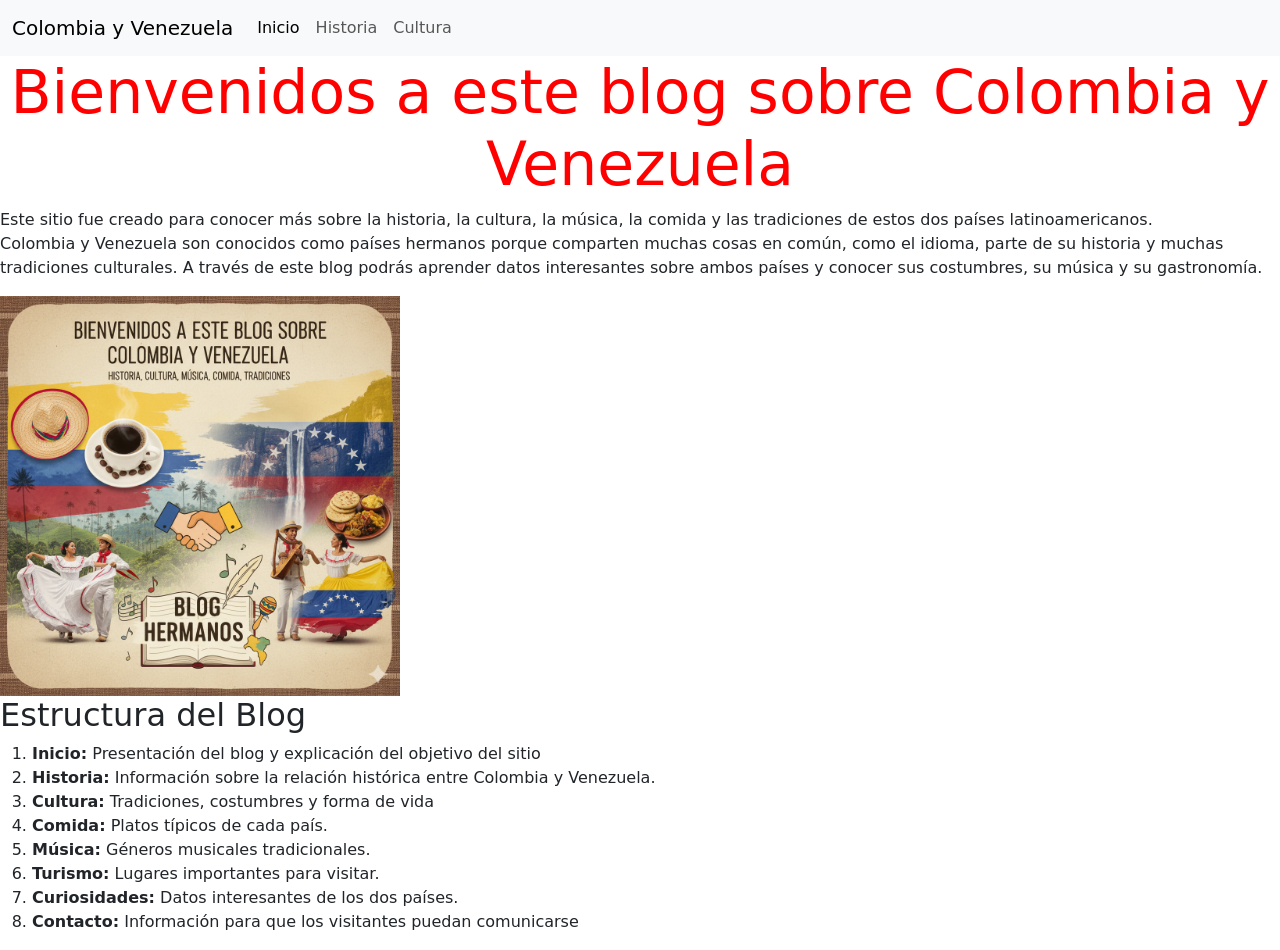
<file: index.html>
<!DOCTYPE html>
<html lang="en">

<head>
    <meta charset="UTF-8">
    <meta name="viewport" content="width=device-width, initial-scale=1.0">
    <title>Dos Paises Hermanos</title>
    <link href="https://cdn.jsdelivr.net/npm/bootstrap@5.3.8/dist/css/bootstrap.min.css" rel="stylesheet"
        integrity="sha384-sRIl4kxILFvY47J16cr9ZwB07vP4J8+LH7qKQnuqkuIAvNWLzeN8tE5YBujZqJLB" crossorigin="anonymous">
    <link rel="stylesheet" href="styles/styles.css">
</head>

<body>
    <nav class="navbar navbar-expand-lg bg-body-tertiary">
        <div class="container-fluid">
            <a class="navbar-brand" href="#">Colombia y Venezuela</a>
            <button class="navbar-toggler" type="button" data-bs-toggle="collapse" data-bs-target="#navbarNav"
                aria-controls="navbarNav" aria-expanded="false" aria-label="Toggle navigation">
                <span class="navbar-toggler-icon"></span>
            </button>
            <div class="collapse navbar-collapse" id="navbarNav">
                <ul class="navbar-nav">
                    <li class="nav-item">
                        <a class="nav-link active" aria-current="page" href="index.html">Inicio</a>
                    </li>
                    <li class="nav-item">
                        <a class="nav-link" href="Historia Ven y Col.html">Historia</a>
                    </li>
                    <li class="nav-item">
                        <a class="nav-link" href="Cultura.html">Cultura</a>
                    </li>
                </ul>
            </div>
        </div>
    </nav>
    <h1 class="titulo_01">Bienvenidos a este blog sobre Colombia y Venezuela</h1>
    <p>Este sitio fue creado para conocer más sobre la historia, la cultura, la música, la comida y las tradiciones de
        estos dos países latinoamericanos.<br>
        Colombia y Venezuela son conocidos como países hermanos porque comparten muchas cosas en común, como el idioma,
        parte de su historia y muchas tradiciones culturales. A través de este blog podrás aprender datos interesantes
        sobre ambos países y conocer sus costumbres, su música y su gastronomía.</p>
    <img src="img/Ven y Col.png" alt="" width="400">
    <h2>Estructura del Blog</h2>
    <ol>
        <li><strong> Inicio:</strong> Presentación del blog y explicación del objetivo del sitio</li>
        <li><strong> Historia:</strong> Información sobre la relación histórica entre Colombia y Venezuela.</li>
        <li><strong> Cultura:</strong> Tradiciones, costumbres y forma de vida</li>
        <li><strong> Comida:</strong> Platos típicos de cada país.</li>
        <li><strong>Música:</strong> Géneros musicales tradicionales.</li>
        <li><strong>Turismo:</strong> Lugares importantes para visitar.</li>
        <li><strong>Curiosidades:</strong> Datos interesantes de los dos países.</li>
        <li><strong>Contacto:</strong> Información para que los visitantes puedan comunicarse</li>
    </ol>




















    <script src="https://cdn.jsdelivr.net/npm/bootstrap@5.3.8/dist/js/bootstrap.bundle.min.js"
        integrity="sha384-FKyoEForCGlyvwx9Hj09JcYn3nv7wiPVlz7YYwJrWVcXK/BmnVDxM+D2scQbITxI"
        crossorigin="anonymous"></script>

</body>

</html>
</file>
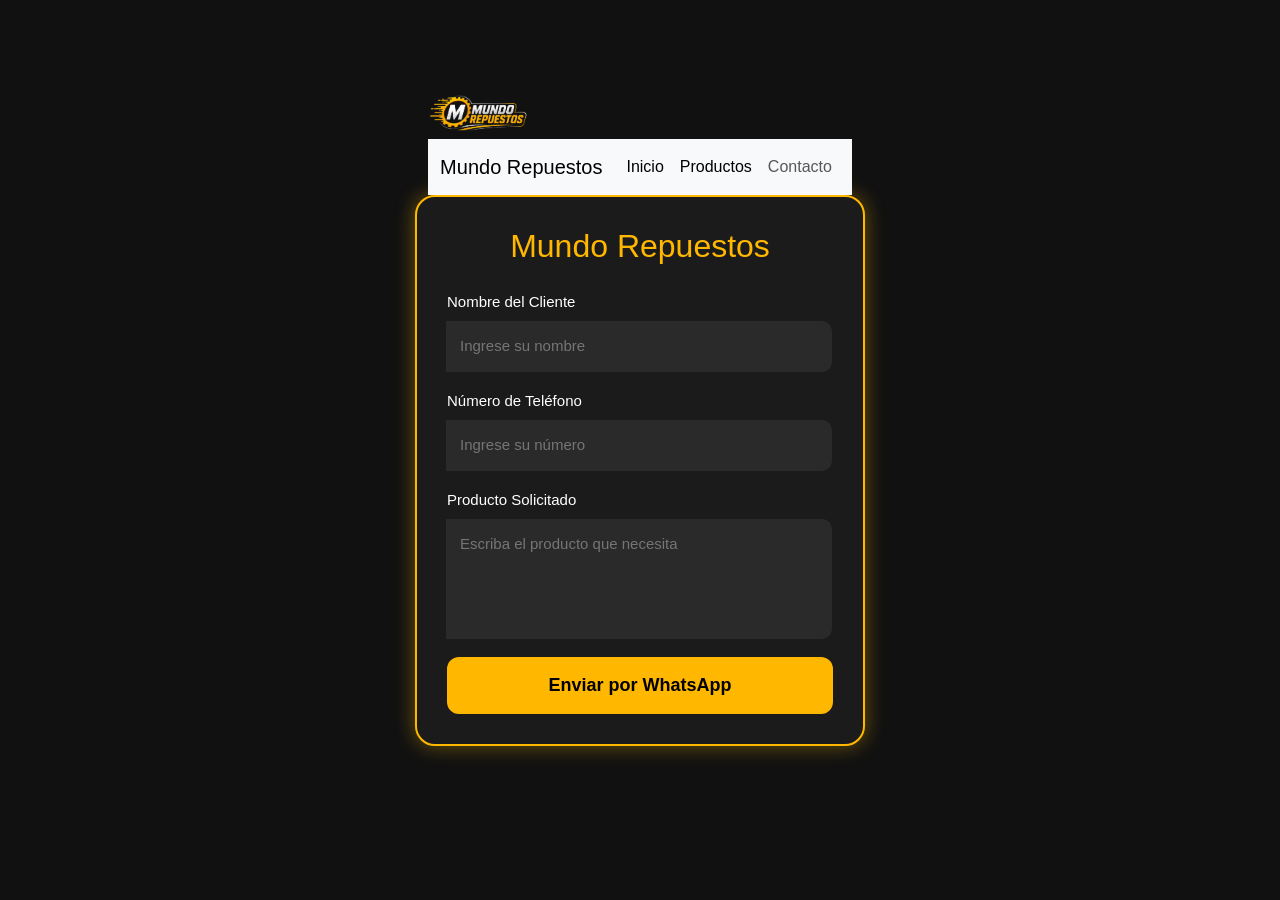
<file: contacto.html>
<!DOCTYPE html>
<html lang="en">

<head>
    <meta charset="UTF-8">
    <meta name="viewport" content="width=device-width, initial-scale=1.0">
    <title>Contacto - Mundo Repuestos</title>
    <link href="https://cdn.jsdelivr.net/npm/bootstrap@5.3.8/dist/css/bootstrap.min.css" rel="stylesheet"
        integrity="sha384-sRIl4kxILFvY47J16cr9ZwB07vP4J8+LH7qKQnuqkuIAvNWLzeN8tE5YBujZqJLB" crossorigin="anonymous">
    <link rel="stylesheet" href="formulario.css">

</head>

<body>

    <div class="container d-flex flex-column align-items-center justify-center" style="min-height: 80vh;">
        <header>

            <div class="logo">
                <img src="img/descarga.png" alt="logo" width="100">
            </div>
            <nav class="navbar navbar-expand-lg bg-body-tertiary">
                <div class="container-fluid">
                    <a class="navbar-brand" href="inicio.html">Mundo Repuestos</a>
                    <button class="navbar-toggler" type="button" data-bs-toggle="collapse" data-bs-target="#navbarNav"
                        aria-controls="navbarNav" aria-expanded="false" aria-label="Toggle navigation">
                        <span class="navbar-toggler-icon"></span>
                    </button>
                    <div class="collapse navbar-collapse" id="navbarNav">
                        <ul class="navbar-nav">
                            <li class="nav-item">
                                <a class="nav-link active" aria-current="page" href="inicio.html">Inicio</a>
                            </li>
                            <li class="nav-item">
                                <a class="nav-link active" aria-current="page" href="Producto.html">Productos</a>
                            </li>
                            <li class="nav-item">
                                <a class="nav-link" href="contacto.html">Contacto</a>
                            </li>
                        </ul>
                    </div>
                </div>
            </nav>

        </header>
        <div class="formulario">
            <h2>Mundo Repuestos</h2>

            <form id="whatsappForm">

                <div class="input-group">
                    <label>Nombre del Cliente</label>
                    <input type="text" id="nombre" placeholder="Ingrese su nombre" required>
                </div>

                <div class="input-group">
                    <label>Número de Teléfono</label>
                    <input type="tel" id="telefono" placeholder="Ingrese su número" required>
                </div>

                <div class="input-group">
                    <label>Producto Solicitado</label>
                    <textarea id="producto" placeholder="Escriba el producto que necesita" required></textarea>
                </div>

                <button type="submit" class="btn">
                    Enviar por WhatsApp
                </button>

            </form>
        </div>
        <script>
            document.getElementById("whatsappForm").addEventListener("submit", function (e) {
                e.preventDefault();

                let nombre = document.getElementById("nombre").value;
                let telefono = document.getElementById("telefono").value;
                let producto = document.getElementById("producto").value;

                let mensaje = `Hola Mundo Repuestos,%0A%0A` +
                    `Nombre: ${nombre}%0A` +
                    `Teléfono: ${telefono}%0A` +
                    `Producto solicitado: ${producto}`;

                // Números
                let numero1 = "573177537993";
                let numero2 = "573187279750";

                // Links
                let url1 = `https://wa.me/${numero1}?text=${mensaje}`;
                let url2 = `https://wa.me/${numero2}?text=${mensaje}`;

                // Abrir chats
                window.open(url1, "_blank");

                setTimeout(() => {
                    window.open(url2, "_blank");
                }, 1000);

            });
        </script>




    </div>






























    <script src="https://cdn.jsdelivr.net/npm/bootstrap@5.3.8/dist/js/bootstrap.bundle.min.js"
        integrity="sha384-FKyoEForCGlyvwx9Hj09JcYn3nv7wiPVlz7YYwJrWVcXK/BmnVDxM+D2scQbITxI"
        crossorigin="anonymous"></script>
</body>

</html>
</file>
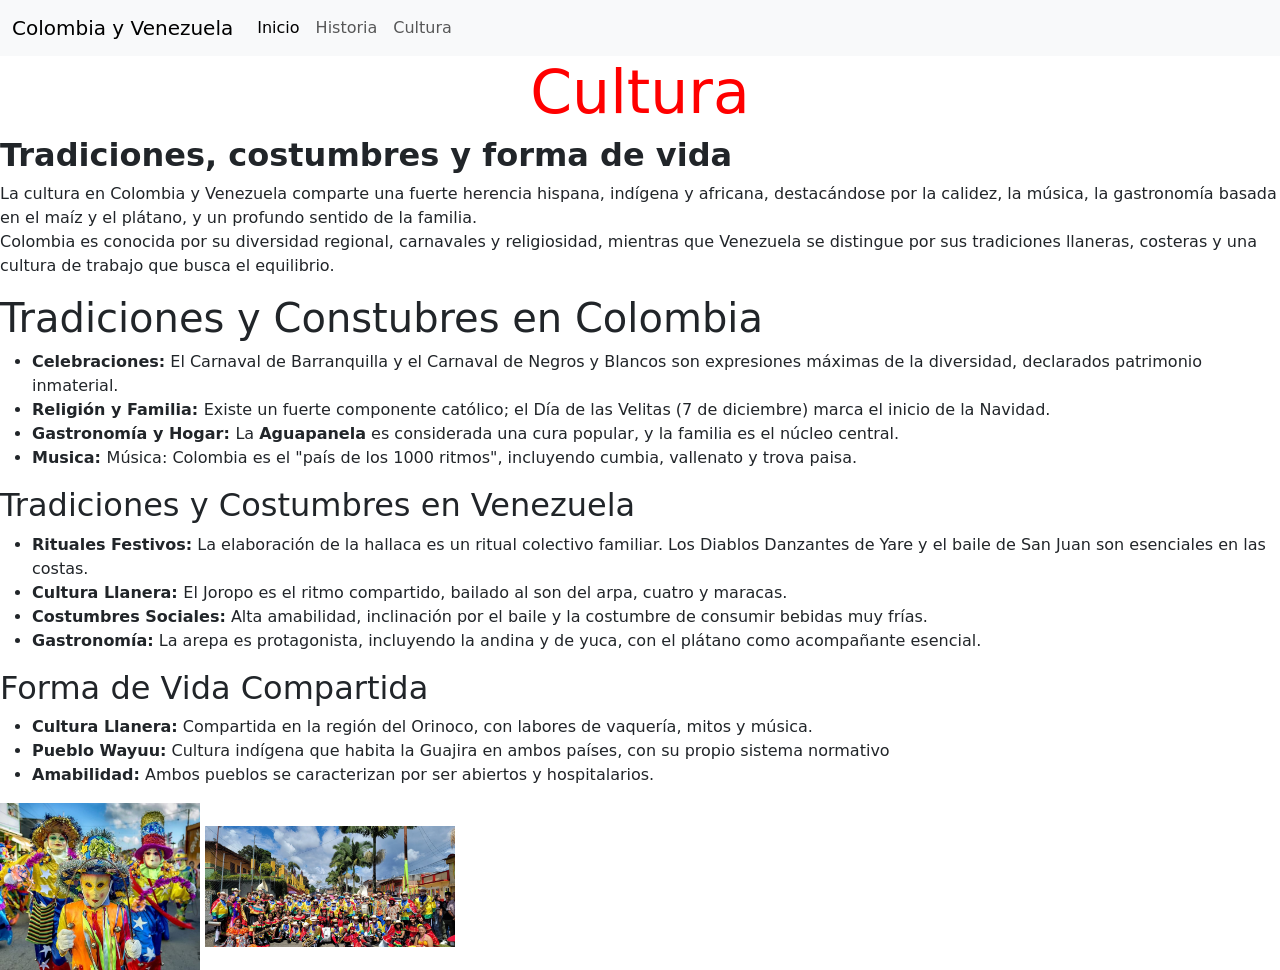
<file: Cultura.html>
<!DOCTYPE html>
<html lang="en">

<head>
    <meta charset="UTF-8">
    <meta name="viewport" content="width=device-width, initial-scale=1.0">
    <title>Document</title>
    <link href="https://cdn.jsdelivr.net/npm/bootstrap@5.3.8/dist/css/bootstrap.min.css" rel="stylesheet"
        integrity="sha384-sRIl4kxILFvY47J16cr9ZwB07vP4J8+LH7qKQnuqkuIAvNWLzeN8tE5YBujZqJLB" crossorigin="anonymous">
    <link rel="stylesheet" href="styles/styles.css">
</head>

<body>
    <nav class="navbar navbar-expand-lg bg-body-tertiary">
        <div class="container-fluid">
            <a class="navbar-brand" href="#">Colombia y Venezuela</a>
            <button class="navbar-toggler" type="button" data-bs-toggle="collapse" data-bs-target="#navbarNav"
                aria-controls="navbarNav" aria-expanded="false" aria-label="Toggle navigation">
                <span class="navbar-toggler-icon"></span>
            </button>
            <div class="collapse navbar-collapse" id="navbarNav">
                <ul class="navbar-nav">
                    <li class="nav-item">
                        <a class="nav-link active" aria-current="page" href="index.html">Inicio</a>
                    </li>
                    <li class="nav-item">
                        <a class="nav-link" href="Historia Ven y Col.html">Historia</a>
                    </li>
                    <li class="nav-item">
                        <a class="nav-link" href="Cultura.html">Cultura</a>
                    </li>
                </ul>
            </div>
        </div>
    </nav>
    <h1 class="titulo_01"> Cultura</h1>
    <h2><strong>Tradiciones, costumbres y forma de vida</strong></h2>
    <p>La cultura en Colombia y Venezuela comparte una fuerte herencia hispana, indígena y africana, destacándose por la
        calidez, la música, la gastronomía basada en el maíz y el plátano, y un profundo sentido de la familia.<br>
        Colombia
        es conocida por su diversidad regional, carnavales y religiosidad, mientras que Venezuela se distingue por sus
        tradiciones llaneras, costeras y una cultura de trabajo que busca el equilibrio.</p>
    <h1>Tradiciones y Constubres en Colombia</h1>
    <ul>
        <li><strong>Celebraciones:</strong> El Carnaval de Barranquilla y el Carnaval de Negros y Blancos son
            expresiones máximas de la
            diversidad, declarados patrimonio inmaterial.</li>
        <li><strong>Religión y Familia: </strong>Existe un fuerte componente católico; el Día de las Velitas (7 de
            diciembre) marca el inicio de la Navidad.</li>
        <li><strong>Gastronomía y Hogar: </strong>La <strong>Aguapanela</strong> es considerada una cura popular, y la
            familia es el núcleo central.</li>
        <li><strong>Musica: </strong>Música: Colombia es el "país de los 1000 ritmos", incluyendo cumbia, vallenato y
            trova paisa.</li>
    </ul>
    <h2>Tradiciones y Costumbres en Venezuela
    </h2>
    <ul>
        <li><strong>Rituales Festivos:</strong> La elaboración de la hallaca es un ritual colectivo familiar. Los
            Diablos Danzantes de
            Yare y el baile de San Juan son esenciales en las costas.</li>
        <li><strong>Cultura Llanera: </strong>El Joropo es el ritmo compartido, bailado al son del arpa, cuatro y
            maracas.</li>
        <li><strong>Costumbres Sociales:</strong> Alta amabilidad, inclinación por el baile y la costumbre de consumir
            bebidas muy frías.</li>
        <li><strong>Gastronomía:</strong> La arepa es protagonista, incluyendo la andina y de yuca, con el plátano como
            acompañante esencial.</li>
    </ul>
    <h2>Forma de Vida Compartida</h2>
    <ul>
        <li><strong>Cultura Llanera:</strong> Compartida en la región del Orinoco, con labores de vaquería, mitos y
            música.</li>
        <li><strong>Pueblo Wayuu:</strong> Cultura indígena que habita la Guajira en ambos países, con su propio sistema
            normativo</li>
        <li><strong>Amabilidad:</strong> Ambos pueblos se caracterizan por ser abiertos y hospitalarios.</li>
    </ul>
    <img src="img/Tradiciones-Venezolanas.jpg" alt="..." width="200">
    <img src="img/tradi colom.png" alt="..." width="250">

























































    <script src="https://cdn.jsdelivr.net/npm/bootstrap@5.3.8/dist/js/bootstrap.bundle.min.js"
        integrity="sha384-FKyoEForCGlyvwx9Hj09JcYn3nv7wiPVlz7YYwJrWVcXK/BmnVDxM+D2scQbITxI"
        crossorigin="anonymous"></script>
</body>

</html>
</file>
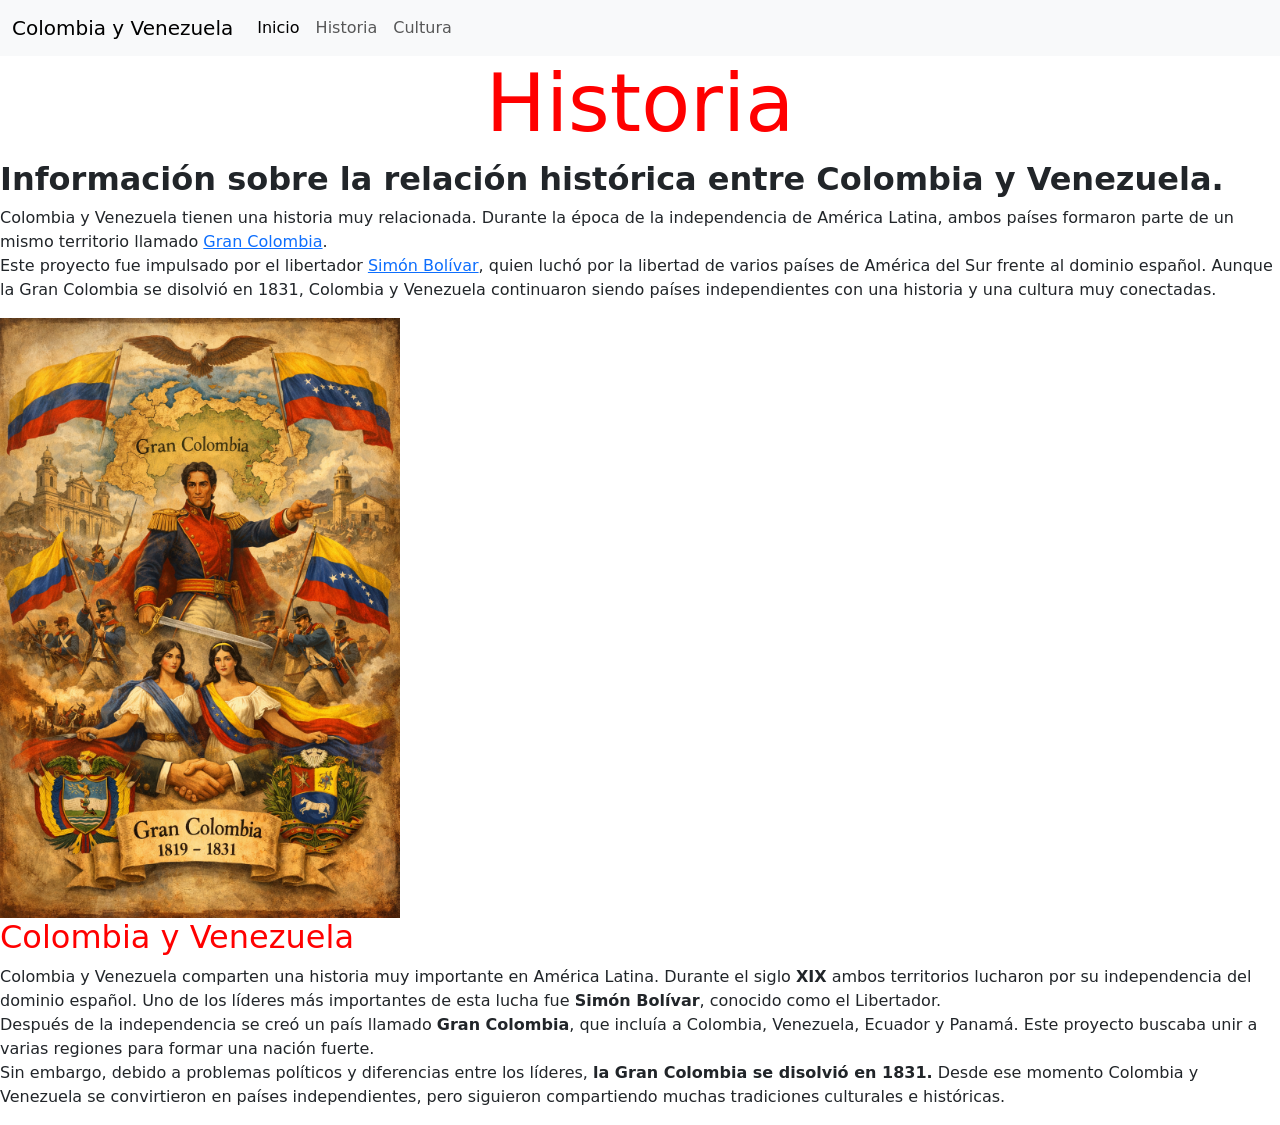
<file: Historia Ven y Col.html>
<!DOCTYPE html>
<html lang="en">

<head>
    <meta charset="UTF-8">
    <meta name="viewport" content="width=device-width, initial-scale=1.0">
    <title>HISTORIA</title>
    <link href="https://cdn.jsdelivr.net/npm/bootstrap@5.3.8/dist/css/bootstrap.min.css" rel="stylesheet"
        integrity="sha384-sRIl4kxILFvY47J16cr9ZwB07vP4J8+LH7qKQnuqkuIAvNWLzeN8tE5YBujZqJLB" crossorigin="anonymous">
    <link rel="stylesheet" href="styles/styles.css">
</head>

<body>
    <nav class="navbar navbar-expand-lg bg-body-tertiary">
        <div class="container-fluid">
            <a class="navbar-brand" href="#">Colombia y Venezuela</a>
            <button class="navbar-toggler" type="button" data-bs-toggle="collapse" data-bs-target="#navbarNav"
                aria-controls="navbarNav" aria-expanded="false" aria-label="Toggle navigation">
                <span class="navbar-toggler-icon"></span>
            </button>
            <div class="collapse navbar-collapse" id="navbarNav">
                <ul class="navbar-nav">
                    <li class="nav-item">
                        <a class="nav-link active" aria-current="page" href="index.html">Inicio</a>
                    </li>
                    <li class="nav-item">
                        <a class="nav-link" href="Historia Ven y Col.html">Historia</a>
                    </li>
                    <li class="nav-item">
                        <a class="nav-link" href="Cultura.html">Cultura</a>
                    </li>
                </ul>
            </div>
        </div>
    </nav>
    <h1 class="titulo_02">Historia</h1>
    <h2><strong>Información sobre la relación histórica entre Colombia y Venezuela.</strong></h2>
    <p>Colombia y Venezuela tienen una historia muy relacionada. Durante la época de la independencia de América Latina,
        ambos países formaron parte de un mismo territorio llamado <a href="https://es.wikipedia.org/wiki/Gran_Colombia"
            target="_blank">Gran Colombia</a>. <br>

        Este proyecto fue impulsado por el libertador <a href="https://es.wikipedia.org/wiki/Sim%C3%B3n_Bol%C3%ADvar"
            target="_blank">Simón Bolívar</a>, quien luchó por la libertad de varios países de
        América del Sur frente al dominio español.

        Aunque la Gran Colombia se disolvió en 1831, Colombia y Venezuela continuaron siendo países independientes con
        una historia y una cultura muy conectadas.</p>
    <img src="img/V y C.png" alt="V COL" width="400">
    <br>
    <h2 class="subtitulo_01">Colombia y Venezuela</h2>
    <p>Colombia y Venezuela comparten una historia muy importante en América Latina. Durante el siglo
        <strong>XIX</strong> ambos
        territorios lucharon por su independencia del dominio español. Uno de los líderes más importantes de esta lucha
        fue <strong>Simón Bolívar</strong>, conocido como el Libertador. <br>

        Después de la independencia se creó un país llamado <strong>Gran Colombia</strong>, que incluía a Colombia,
        Venezuela, Ecuador y
        Panamá. Este proyecto buscaba unir a varias regiones para formar una nación fuerte. <br>

        Sin embargo, debido a problemas políticos y diferencias entre los líderes, <strong>la Gran Colombia se disolvió
            en 1831.</strong>
        Desde ese momento Colombia y Venezuela se convirtieron en países independientes, pero siguieron compartiendo
        muchas tradiciones culturales e históricas.</p>
























    <script src="https://cdn.jsdelivr.net/npm/bootstrap@5.3.8/dist/js/bootstrap.bundle.min.js"
        integrity="sha384-FKyoEForCGlyvwx9Hj09JcYn3nv7wiPVlz7YYwJrWVcXK/BmnVDxM+D2scQbITxI"
        crossorigin="anonymous"></script>
</body>

</html>
</file>
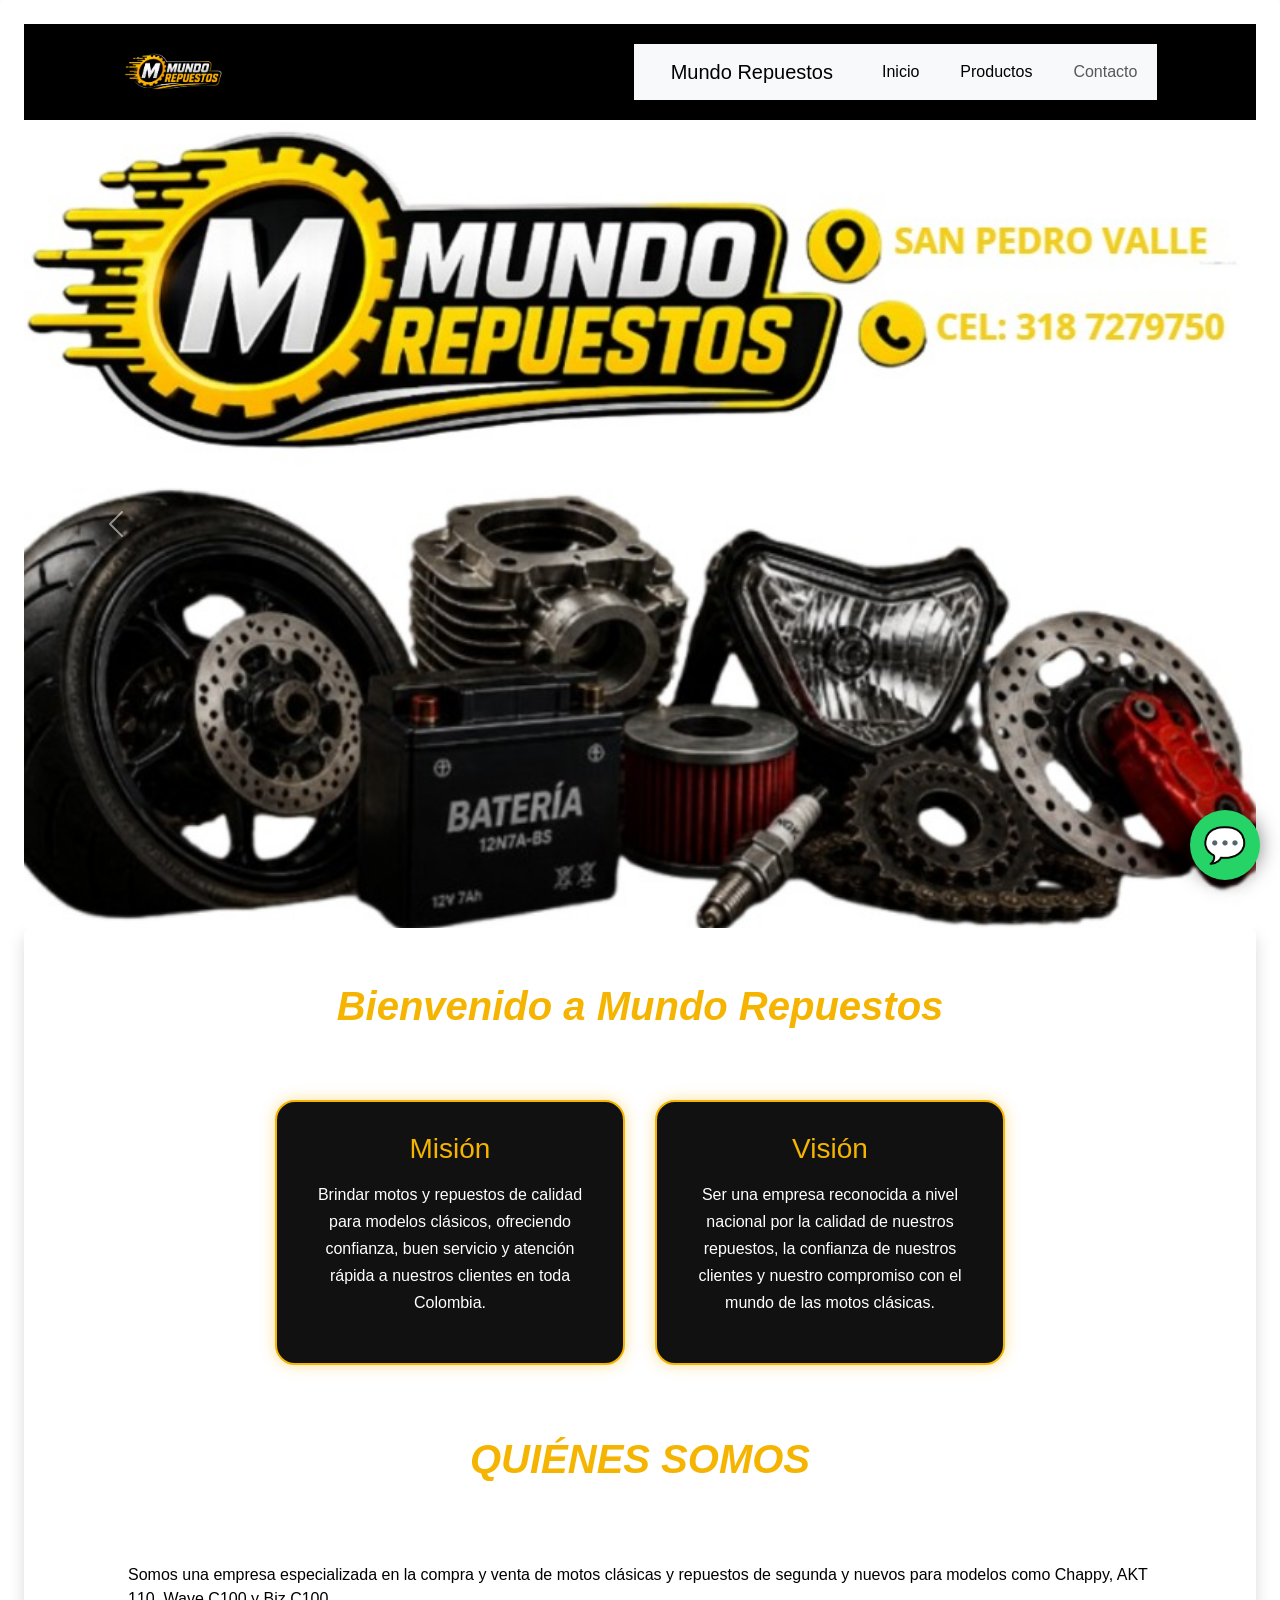
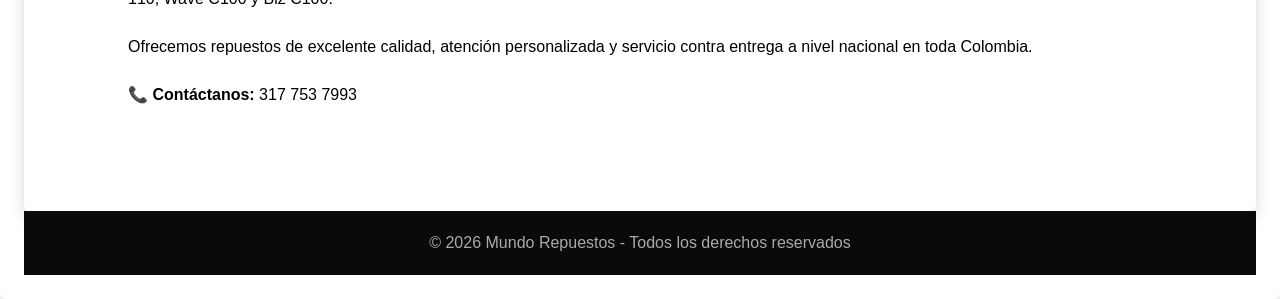
<file: Inicio.html>
<!DOCTYPE html>
<html lang="en">

<head>
    <meta charset="UTF-8">
    <meta name="viewport" content="width=device-width, initial-scale=1.0">
    <title>Inicio</title>
    <link href="https://cdn.jsdelivr.net/npm/bootstrap@5.3.8/dist/css/bootstrap.min.css" rel="stylesheet"
        integrity="sha384-sRIl4kxILFvY47J16cr9ZwB07vP4J8+LH7qKQnuqkuIAvNWLzeN8tE5YBujZqJLB" crossorigin="anonymous">
    <link rel="stylesheet" href="styles.css">
</head>

<body class="table-responsive bg-white p-4 shadow rounded">
    <header>

        <div class="logo">
            <img src="img/descarga.png" alt="logo" width="100">
        </div>

        <nav class="navbar navbar-expand-lg bg-body-tertiary">
            <div class="container-fluid">
                <a class="navbar-brand" href="inicio.html">Mundo Repuestos</a>
                <button class="navbar-toggler" type="button" data-bs-toggle="collapse" data-bs-target="#navbarNav"
                    aria-controls="navbarNav" aria-expanded="false" aria-label="Toggle navigation">
                    <span class="navbar-toggler-icon"></span>
                </button>
                <div class="collapse navbar-collapse" id="navbarNav">
                    <ul class="navbar-nav">
                        <li class="nav-item">
                            <a class="nav-link active" aria-current="page" href="inicio.html">Inicio</a>
                        </li>
                        <li class="nav-item">
                            <a class="nav-link active" aria-current="page" href="Producto.html">Productos</a>
                        </li>
                        <li class="nav-item">
                            <a class="nav-link" href="contacto.html">Contacto</a>
                        </li>
                    </ul>
                </div>
            </div>
        </nav>
    </header>
    <div id="carouselExample" class="carousel slide">
        <div class="carousel-inner">
            <div class="carousel-item active">
                <img src="img/123432.jpeg" class="d-block w-100" alt="...">
            </div>
            <div class="carousel-item">
                <img src="img/1001.png" class="d-block w-100" alt="...">
            </div>
        </div>
        <button class="carousel-control-prev" type="button" data-bs-target="#carouselExample" data-bs-slide="prev">
            <span class="carousel-control-prev-icon" aria-hidden="true"></span>
            <span class="visually-hidden">Previous</span>
        </button>
        <button class="carousel-control-next" type="button" data-bs-target="#carouselExample" data-bs-slide="next">
            <span class="carousel-control-next-icon" aria-hidden="true"></span>
            <span class="visually-hidden">Next</span>
        </button>
    </div>
    <div class="table-responsive bg-white p-4 shadow rounded contenedor-principal">

        <h1 class="titulo_01">
            <em><strong>Bienvenido a Mundo Repuestos</strong></em>
        </h1>

        <div class="info-box">

            <div class="card-info">
                <h2>Misión</h2>
                <p>
                    Brindar motos y repuestos de calidad para modelos clásicos,
                    ofreciendo confianza, buen servicio y atención rápida a nuestros
                    clientes en toda Colombia.
                </p>
            </div>

            <div class="card-info">
                <h2>Visión</h2>
                <p>
                    Ser una empresa reconocida a nivel nacional por la calidad de
                    nuestros repuestos, la confianza de nuestros clientes y nuestro
                    compromiso con el mundo de las motos clásicas.
                </p>
            </div>

        </div>

        <h1 class="titulo_01">
            <em><strong>QUIÉNES SOMOS</strong></em>
        </h1>

        <p class="parrafo_01">
            Somos una empresa especializada en la compra y venta de motos clásicas
            y repuestos de segunda y nuevos para modelos como Chappy, AKT 110,
            Wave C100 y Biz C100.
            <br><br>

            Ofrecemos repuestos de excelente calidad, atención personalizada
            y servicio contra entrega a nivel nacional en toda Colombia.
            <br><br>

            <strong>📞 Contáctanos:</strong> 317 753 7993
        </p>

    </div>











    <a class="whatsapp" href="https://wa.me/573177537993">
        💬
    </a>



    <footer>
        © 2026 Mundo Repuestos - Todos los derechos reservados
    </footer>

    <script src="https://cdn.jsdelivr.net/npm/bootstrap@5.3.8/dist/js/bootstrap.bundle.min.js"
        integrity="sha384-FKyoEForCGlyvwx9Hj09JcYn3nv7wiPVlz7YYwJrWVcXK/BmnVDxM+D2scQbITxI"
        crossorigin="anonymous"></script>
</body>

</html>
</file>
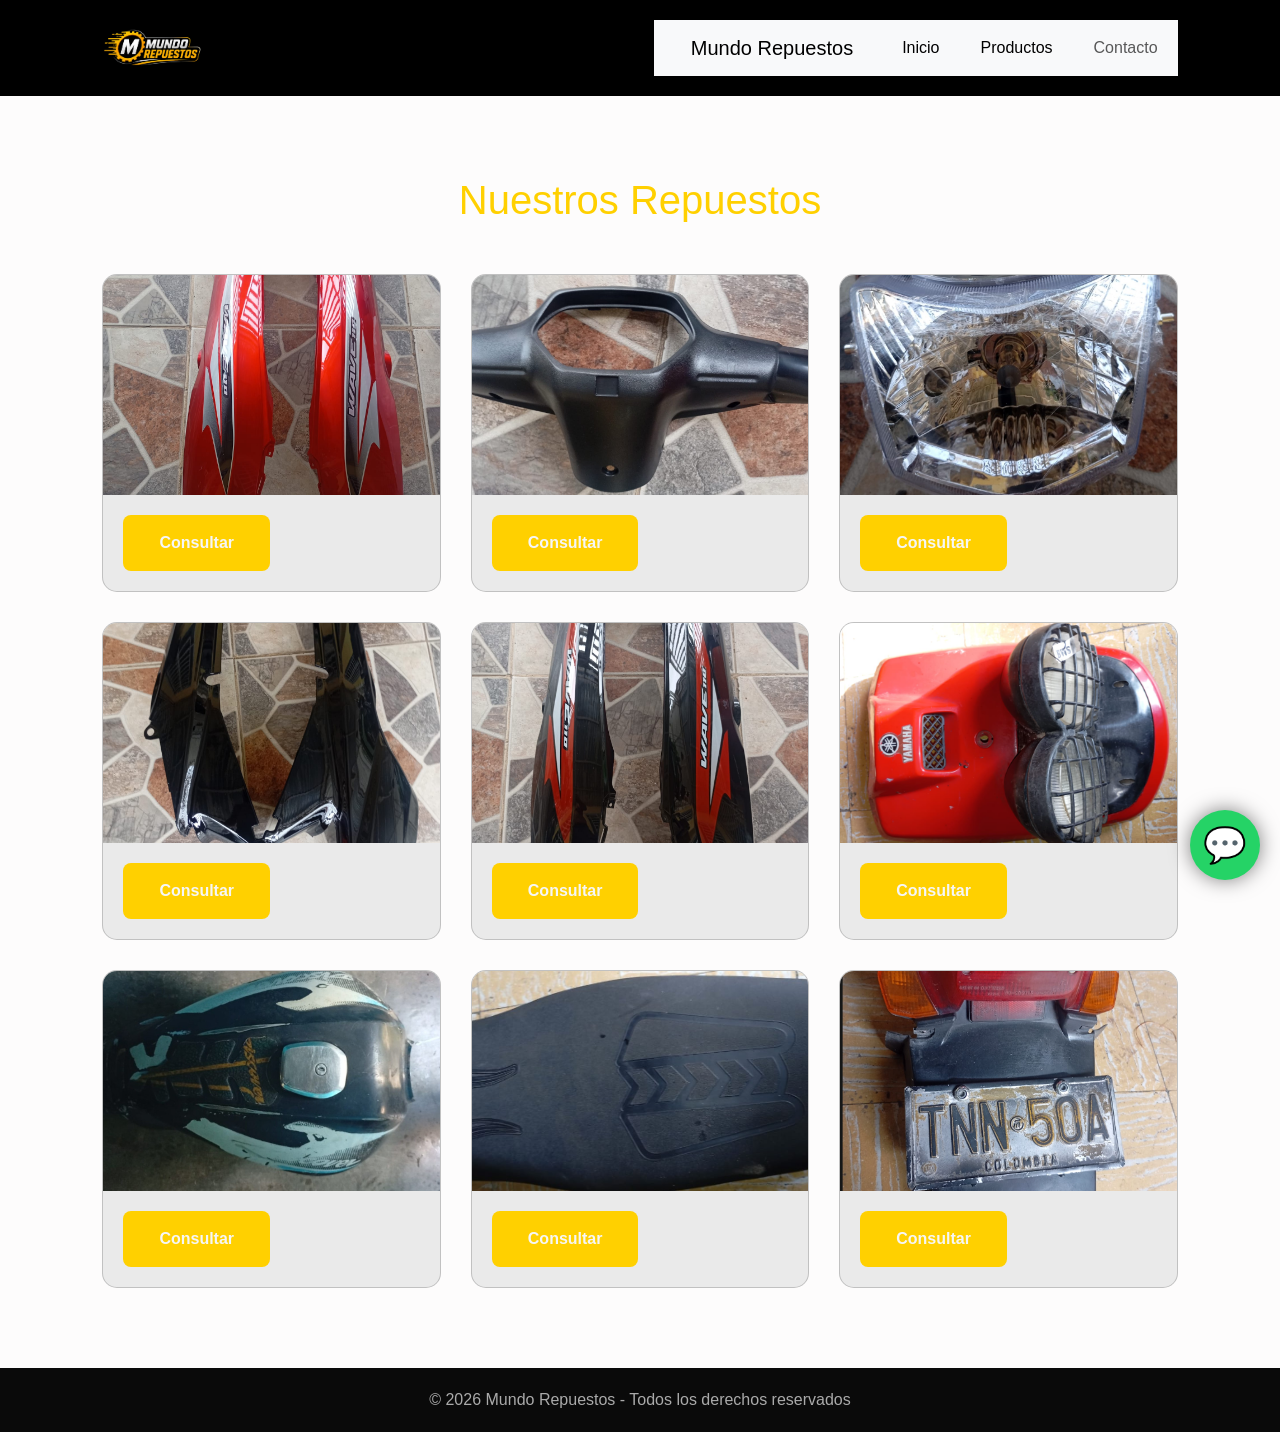
<file: Producto.html>
<!DOCTYPE html>
<html lang="en">

<head>
    <meta charset="UTF-8">
    <meta name="viewport" content="width=device-width, initial-scale=1.0">
    <title>Producto_Mundo Repuestos</title>
    <link href="https://cdn.jsdelivr.net/npm/bootstrap@5.3.8/dist/css/bootstrap.min.css" rel="stylesheet"
        integrity="sha384-sRIl4kxILFvY47J16cr9ZwB07vP4J8+LH7qKQnuqkuIAvNWLzeN8tE5YBujZqJLB" crossorigin="anonymous">
    <link rel="stylesheet" href="styles.css">
</head>

<body>
    <header>

        <div class="logo">
            <img src="img/descarga.png" alt="logo" width="100">
        </div>

        <nav class="navbar navbar-expand-lg bg-body-tertiary">
            <div class="container-fluid">
                <a class="navbar-brand" href="inicio.html">Mundo Repuestos</a>
                <button class="navbar-toggler" type="button" data-bs-toggle="collapse" data-bs-target="#navbarNav"
                    aria-controls="navbarNav" aria-expanded="false" aria-label="Toggle navigation">
                    <span class="navbar-toggler-icon"></span>
                </button>
                <div class="collapse navbar-collapse" id="navbarNav">
                    <ul class="navbar-nav">
                        <li class="nav-item">
                            <a class="nav-link active" aria-current="page" href="inicio.html">Inicio</a>
                        </li>
                        <li class="nav-item">
                            <a class="nav-link active" aria-current="page" href="Producto.html">Productos</a>
                        </li>
                        <li class="nav-item">
                            <a class="nav-link" href="contacto.html">Contacto</a>
                        </li>
                    </ul>
                </div>
            </div>
        </nav>

    </header>

    <section id="productos">

        <h2 class="title">Nuestros Repuestos</h2>

        <div class="products">

            <div class="card">
                <img src="img/1.jpg">
                <div class="card-content">
                    <a href="contacto.html" class="btn">Consultar</a>
                </div>
            </div>

            <div class="card">
                <img src="img/8.jpg">
                <div class="card-content">
                    <a href="contacto.html" class="btn">Consultar</a>
                </div>
            </div>

            <div class="card">
                <img src="img/9.jpg">
                <div class="card-content">
                    <a href="contacto.html" class="btn">Consultar</a>
                </div>
            </div>

            <div class="card">
                <img src="img/3.jpg">
                <div class="card-content">
                    <a href="contacto.html" class="btn">Consultar</a>
                </div>
            </div>

            <div class="card">
                <img src="img/2.jpg">
                <div class="card-content">
                    <a href="contacto.html" class="btn">Consultar</a>
                </div>
            </div>
            <div class="card">
                <img src="img/22 (4).png">
                <div class="card-content">
                    <a href="contacto.html" class="btn">Consultar</a>
                </div>
            </div>

            <div class="card">
                <img src="img/30.jpg">
                <div class="card-content">
                    <a href="contacto.html" class="btn">Consultar</a>
                </div>
            </div>
            <div class="card">
                <img src="img/4.jpg">
                <div class="card-content">
                    <a href="contacto.html" class="btn">Consultar</a>
                </div>
            </div>

            <div class="card">
                <img src="img/22 (1).png">
                <div class="card-content">
                    <a href="contacto.html" class="btn">Consultar</a>
                </div>
            </div>

        </div>

    </section>



    <footer>
        © 2026 Mundo Repuestos - Todos los derechos reservados
    </footer>

    <a class="whatsapp" href="https://wa.me/573187279750">
        💬
    </a>























    <script src="https://cdn.jsdelivr.net/npm/bootstrap@5.3.8/dist/js/bootstrap.bundle.min.js"
        integrity="sha384-FKyoEForCGlyvwx9Hj09JcYn3nv7wiPVlz7YYwJrWVcXK/BmnVDxM+D2scQbITxI"
        crossorigin="anonymous"></script>
</body>

</html>
</file>
<file: styles/styles.css>
.titulo_01{
    color: red;
    font-size: 60px;
    text-align: center;
}
.titulo_02{
    color: red;
    font-size: 80px;
    text-align: center;
}

.subtitulo_01{
    color: red;
}
</file>
<file: formulario.css>
*{
      margin:0;
      padding:0;
      box-sizing:border-box;
      font-family: Arial, sans-serif;
    }

    body{
      background:#111;
      display:flex;
      justify-content:center;
      align-items:center;
      min-height:100vh;
      padding:20px;
    }

    .formulario{
      background:#1b1b1b;
      width:100%;
      max-width:450px;
      padding:30px;
      border-radius:20px;
      box-shadow:0 0 20px rgba(255, 187, 0, 0.4);
      border:2px solid #ffb700;
    }

    .formulario h2{
      color:#ffb700;
      text-align:center;
      margin-bottom:25px;
      font-size:32px;
    }

    .input-group{
      margin-bottom:18px;
    }

    .input-group label{
      color:white;
      display:block;
      margin-bottom:8px;
      font-size:15px;
    }

    .input-group input,
    .input-group textarea{
      width:100%;
      padding:14px;
      border:none;
      border-radius:10px;
      background:#2a2a2a;
      color:white;
      font-size:15px;
      outline:none;
    }

    .input-group textarea{
      resize:none;
      height:120px;
    }

    .btn{
      width:100%;
      padding:15px;
      background:#ffb700;
      border:none;
      border-radius:12px;
      color:black;
      font-size:18px;
      font-weight:bold;
      cursor:pointer;
      transition:0.3s;
    }

    .btn:hover{
      background:#ffd447;
      transform:scale(1.03);
    }
</file>
<file: styles.css>
* {
    margin: 0;
    padding: 0;
    box-sizing: border-box;
    font-family: 'Poppins', sans-serif;
}

body {
    background: #fdfcfc;
    color: white;
}

header {
    background: #000;
    padding: 20px 8%;
    display: flex;
    justify-content: space-between;
    align-items: center;
    position: sticky;
    top: 0;
    z-index: 1000;
}

.logo {
    font-size: 32px;
    font-weight: 700;
    color: #00ccff;
}

.logo span {
    color: white;
}

nav a {
    color: white;
    text-decoration: none;
    margin-left: 25px;
    font-weight: 500;
    transition: .3s;
}

nav a:hover {
    color: #ffd000;
}

.hero-text h1 {
    font-size: 70px;
    line-height: 1.1;
    margin-bottom: 20px;
}

.hero-text h1 span {
    color: #ffd000;
}

.hero-text p {
    font-size: 20px;
    margin-bottom: 30px;
    max-width: 600px;
}

.btn {
    display: inline-block;
    background: #ffd000;
    color: rgb(246, 246, 246);
    padding: 15px 35px;
    border-radius: 8px;
    text-decoration: none;
    font-weight: 700;
    transition: .3s;
}

.btn:hover {
    transform: scale(1.05);
}

section {
    padding: 80px 8%;
}

.title {
    text-align: center;
    font-size: 40px;
    margin-bottom: 50px;
    color: #ffd000;
}

.products {
    display: grid;
    grid-template-columns: repeat(auto-fit, minmax(250px, 1fr));
    gap: 30px;
}

.card {
    background: #eaeaea;
    border-radius: 15px;
    overflow: hidden;
    transition: .3s;
}

.card:hover {
    transform: translateY(-10px);
}

.card img {
    width: 100%;
    height: 220px;
    object-fit: cover;
}

.card-content {
    padding: 20px;
}

.card-content h3 {
    margin-bottom: 10px;
    color: #ffd000;
}

.card-content p {
    margin-bottom: 20px;
}

.brands {
    display: flex;
    flex-wrap: wrap;
    justify-content: center;
    gap: 40px;
    font-size: 35px;
    font-weight: 700;
}

.contact {
    background: #000;
    text-align: center;
}

.contact h2 {
    color: #ffd000;
    margin-bottom: 20px;
    font-size: 40px;
}

.contact p {
    margin-bottom: 10px;
    font-size: 20px;
}

footer {
    background: #0a0a0a;
    text-align: center;
    padding: 20px;
    color: #aaa;
}

.whatsapp {
    position: fixed;
    bottom: 20px;
    right: 20px;
    background: #25D366;
    color: white;
    width: 70px;
    height: 70px;
    border-radius: 50%;
    display: flex;
    justify-content: center;
    align-items: center;
    font-size: 35px;
    text-decoration: none;
    box-shadow: 0 0 20px rgba(0, 0, 0, .5);
}

@media(max-width:768px) {

    .hero-text h1 {
        font-size: 45px;
    }

    nav {
        display: none;
    }

}

.titulo_01 {
    margin: 30px;
    text-align: center;
    color: #f5b400
}

.parrafo_01 {
    margin: 80px;
    color: black;
}

.titulo_02 {
    color: #f5b400;
}
















.info-box {
    width: 100%;
    display: flex;
    justify-content: center;
    gap: 30px;
    flex-wrap: wrap;
    padding: 40px 20px;
}

.card-info {
    background: #111;
    border: 2px solid #f5b400;
    border-radius: 20px;
    padding: 30px;
    width: 350px;
    box-shadow: 0px 0px 15px rgba(245, 180, 0, 0.4);
    transition: 0.3s;
}

.card-info:hover {
    transform: translateY(-5px);
    box-shadow: 0px 0px 25px rgba(245, 180, 0, 0.6);
}

.card-info h2 {
    color: #f5b400;
    font-size: 28px;
    margin-bottom: 15px;
    text-align: center;
}

.card-info p {
    color: white;
    font-size: 16px;
    line-height: 1.7;
    text-align: center;
}

/* RESPONSIVE */
@media(max-width:768px) {

    .card-info {
        width: 100%;
        max-width: 400px;
    }

}
</file>
